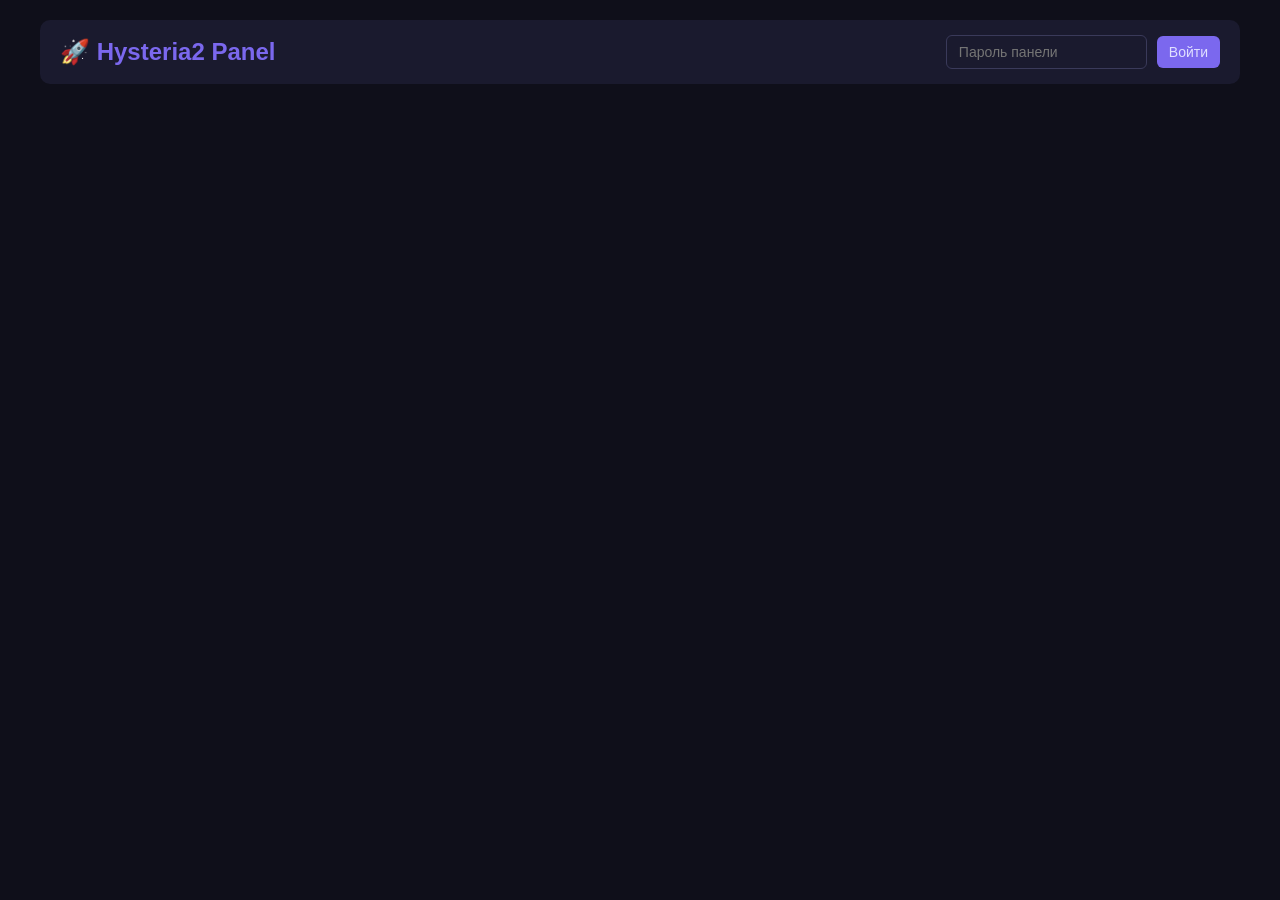
<file: panel/index.html>
<!DOCTYPE html>
<html lang="ru">
<head>
    <meta charset="UTF-8">
    <meta name="viewport" content="width=device-width, initial-scale=1.0">
    <title>Hysteria2 Panel</title>
    <link rel="stylesheet" href="style.css">
</head>
<body>
    <div class="container">
        <header>
            <h1>🚀 Hysteria2 Panel</h1>
            <div id="auth-section">
                <input type="password" id="panel-pass" placeholder="Пароль панели">
                <button onclick="login()">Войти</button>
            </div>
            <div id="user-section" style="display:none">
                <span>👤 Авторизован</span>
                <button onclick="logout()">Выйти</button>
            </div>
        </header>

        <main id="app" style="display:none">
            <form id="add-form">
                <input type="text" id="name" placeholder="Имя пользователя *" required>
                <input type="text" id="uuid" placeholder="UUID *" required>
                <input type="date" id="expires" placeholder="Срок действия">
                <input type="number" id="limit" placeholder="Лимит (ГБ, опционально)">
                <button type="submit">➕ Добавить</button>
            </form>

            <table id="users-table">
                <thead>
                    <tr>
                        <th>Имя</th>
                        <th>UUID</th>
                        <th>Срок</th>
                        <th>Лимит</th>
                        <th>Ссылка</th>
                        <th>Действия</th>
                    </tr>
                </thead>
                <tbody id="users-body"></tbody>
            </table>
        </main>
    </div>
    <script src="app.js"></script>
</body>
</html>
</file>
<file: panel/style.css>
* { box-sizing: border-box; margin: 0; padding: 0; }
body {
    font-family: -apple-system, BlinkMacSystemFont, 'Segoe UI', Roboto, sans-serif;
    background: #0f0f1a;
    color: #e0e0ff;
    min-height: 100vh;
    padding: 20px;
}
.container { max-width: 1200px; margin: 0 auto; }
header {
    display: flex;
    justify-content: space-between;
    align-items: center;
    padding: 15px 20px;
    background: #1a1a2e;
    border-radius: 10px;
    margin-bottom: 20px;
    flex-wrap: wrap;
    gap: 10px;
}
header h1 { font-size: 1.5rem; color: #7b68ee; }
#auth-section, #user-section { display: flex; gap: 10px; align-items: center; }
input, button {
    padding: 8px 12px;
    border: 1px solid #3a3a5a;
    border-radius: 6px;
    background: #1a1a2e;
    color: #e0e0ff;
    font-size: 14px;
}
input:focus { outline: none; border-color: #7b68ee; }
button {
    cursor: pointer;
    background: #7b68ee;
    border: none;
    transition: opacity 0.2s;
}
button:hover { opacity: 0.9; }
button.danger { background: #e74c3c; }
button.small { padding: 4px 8px; font-size: 12px; }

#add-form {
    display: grid;
    grid-template-columns: repeat(auto-fit, minmax(150px, 1fr));
    gap: 10px;
    padding: 15px;
    background: #1a1a2e;
    border-radius: 10px;
    margin-bottom: 20px;
}
#add-form button { grid-column: 1 / -1; }

table {
    width: 100%;
    border-collapse: collapse;
    background: #1a1a2e;
    border-radius: 10px;
    overflow: hidden;
}
th, td {
    padding: 12px 15px;
    text-align: left;
    border-bottom: 1px solid #3a3a5a;
}
th { background: #252540; font-weight: 600; }
tr:last-child td { border-bottom: none; }
tr:hover { background: #252540; }

.link-cell {
    display: flex;
    gap: 8px;
    align-items: center;
    max-width: 400px;
}
.link-cell code {
    flex: 1;
    overflow: hidden;
    text-overflow: ellipsis;
    white-space: nowrap;
    font-size: 11px;
    background: #0f0f1a;
    padding: 4px 8px;
    border-radius: 4px;
}
.actions { display: flex; gap: 5px; }

@media (max-width: 768px) {
    table { font-size: 12px; }
    th, td { padding: 8px 10px; }
    .link-cell code { font-size: 9px; }
}
</file>
